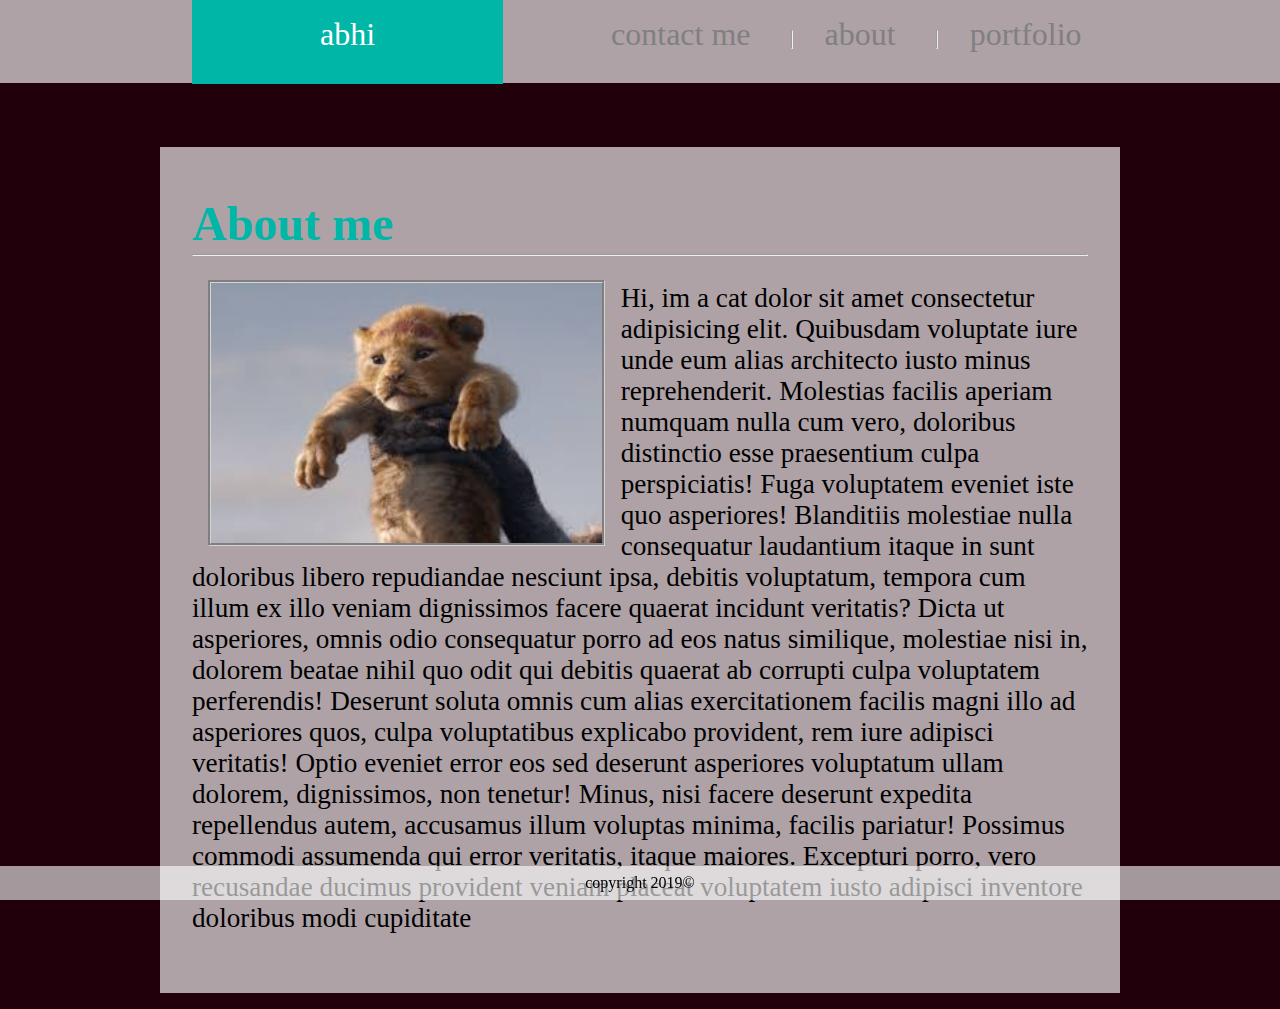
<file: index.html>
<!DOCTYPE html>
<html lang="en">
<head>
    <meta charset="UTF-8">
    <meta name="viewport" content="width=device-width, initial-scale=1.0">
    <meta http-equiv="X-UA-Compatible" content="ie=edge">
    <link rel="stylesheet" href="style.css">    
    <title>basic-portfolio</title>
</head>
<body>
    <div class="header">
        <div class="name"> <span class="nametext">abhi</span> </div>
        <div class="buttons">
            <a class="button" href="contact.html"> contact me </a>
            <hr class="linkdiv">
            <a class="button" href="index.html"> about </a>
            <hr class="linkdiv">
            <a class="button" href="portfolio.html"> portfolio </a>
        </div>  
    </div>
    <div class="container-text">
        <h1 class="aboutme">About me</h1>
        <hr>
        <img class="catpic" src="[data-uri]" alt="cat">

        <p class="maintext">Hi, im a cat dolor sit amet consectetur adipisicing elit. Quibusdam voluptate iure unde eum alias architecto iusto minus reprehenderit. Molestias facilis aperiam numquam nulla cum vero, doloribus distinctio esse praesentium culpa perspiciatis! Fuga voluptatem eveniet iste quo asperiores! Blanditiis molestiae nulla consequatur laudantium itaque in sunt doloribus libero repudiandae nesciunt ipsa, debitis voluptatum, tempora cum illum ex illo veniam dignissimos facere quaerat incidunt veritatis? Dicta ut asperiores, omnis odio consequatur porro ad eos natus similique, molestiae nisi in, dolorem beatae nihil quo odit qui debitis quaerat ab corrupti culpa voluptatem perferendis! Deserunt soluta omnis cum alias exercitationem facilis magni illo ad asperiores quos, culpa voluptatibus explicabo provident, rem iure adipisci veritatis! Optio eveniet error eos sed deserunt asperiores voluptatum ullam dolorem, dignissimos, non tenetur! Minus, nisi facere deserunt expedita repellendus autem, accusamus illum voluptas minima, facilis pariatur! Possimus commodi assumenda qui error veritatis, itaque maiores. Excepturi porro, vero recusandae ducimus provident veniam placeat voluptatem iusto adipisci inventore doloribus modi cupiditate 
        </p>

    </div>
    <footer>
        copyright 2019©
    </footer>
</body>
</html>
</file>
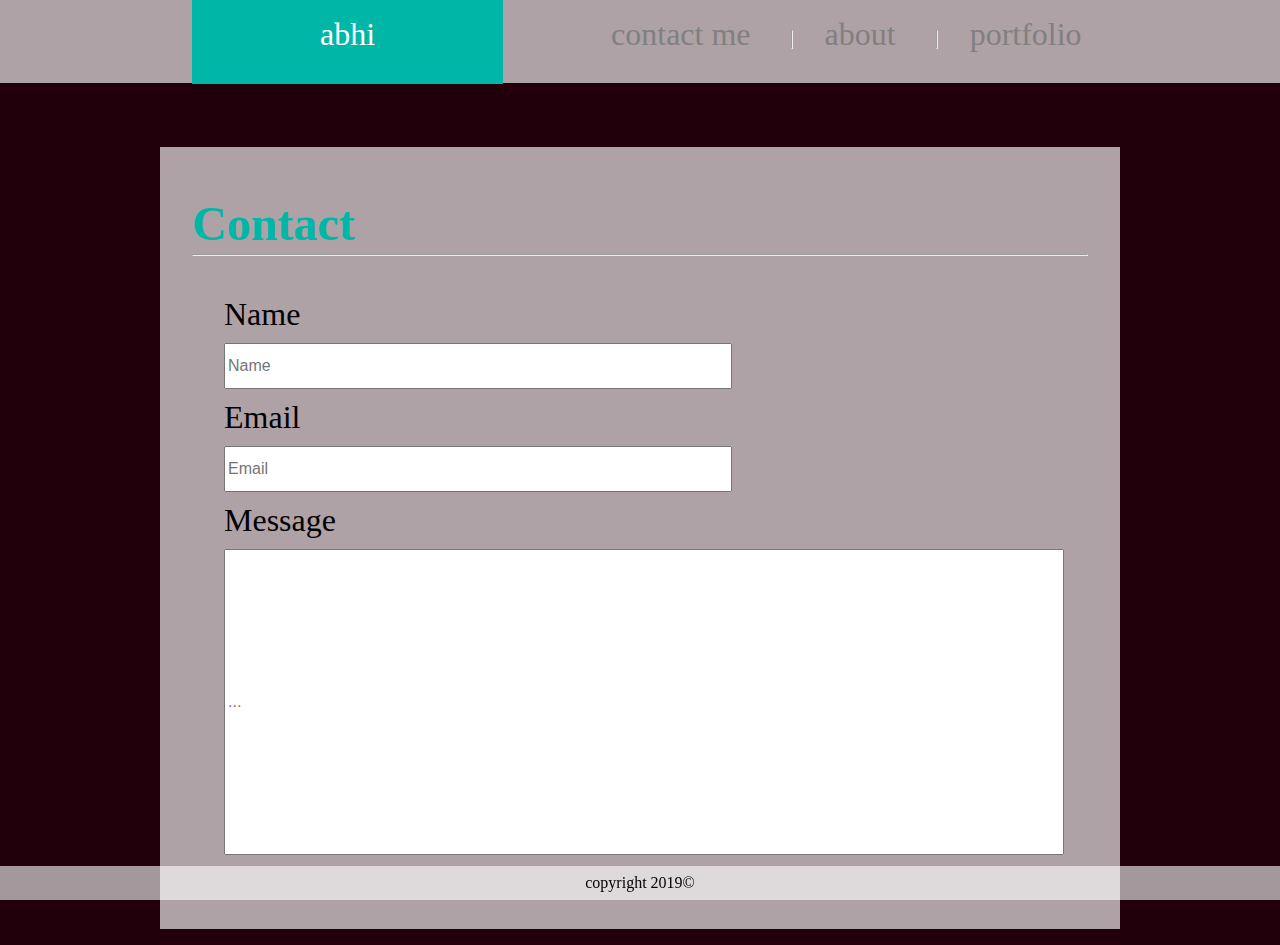
<file: contact.html>
<!DOCTYPE html>
<html lang="en">
<head>
    <meta charset="UTF-8">
    <meta name="viewport" content="width=device-width, initial-scale=1.0">
    <meta http-equiv="X-UA-Compatible" content="ie=edge">
    <link rel="stylesheet" href="style.css">    
    <title>basic-portfolio</title>
</head>
<body>
    <div class="header">
        <div class="name"> <span class="nametext">abhi</span> </div>
        <div class="buttons">
            <a class="button" href="contact.html"> contact me </a>
            <hr class="linkdiv">
            <a class="button" href="index.html"> about </a>
            <hr class="linkdiv">
            <a class="button" href="portfolio.html"> portfolio </a>
        </div>  
    </div>
    <div class="container-text">
        <h1 class="aboutme">Contact</h1>
        <hr>
        <div class="inputs">
            <div class="namelabel">Name</div>
            <input type="nameinput" placeholder="Name">
            <div class="emaillabel">Email</div>
            <input type="email" name="emailinput" placeholder="Email" required>
            <div class="messagelabel">Message</div>
            <input type="text" class="messageinput" contenteditable="true" name="textinput" placeholder="..." spellcheck="true" required>
        </div>
    </div>
    <footer>
        copyright 2019©
    </footer>
</body>
</html>
</file>
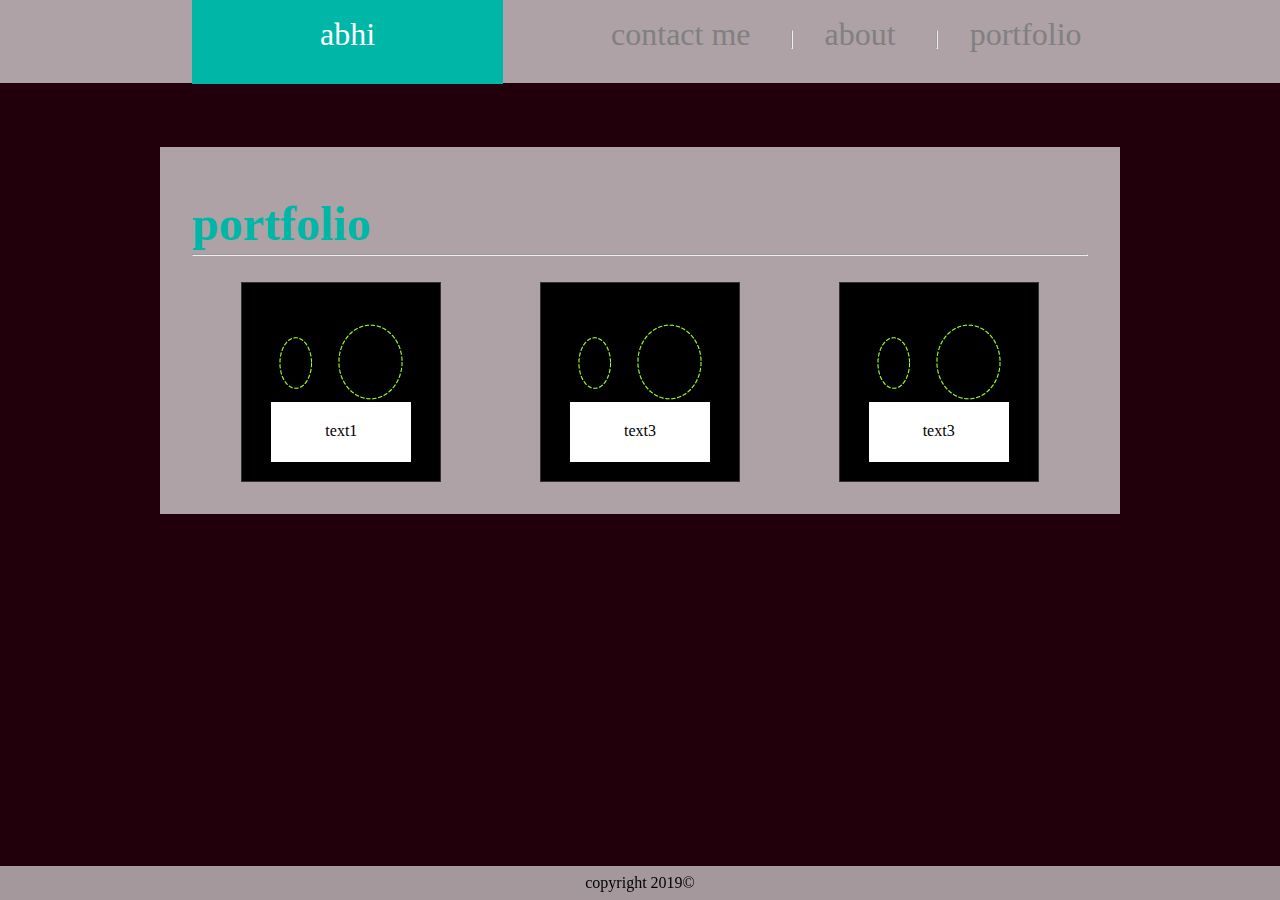
<file: portfolio.html>
<!DOCTYPE html>
<html lang="en">
<head>
    <meta charset="UTF-8">
    <meta name="viewport" content="width=device-width, initial-scale=1.0">
    <meta http-equiv="X-UA-Compatible" content="ie=edge">
    <link rel="stylesheet" href="style.css">    
    <title>basic-portfolio</title>
</head>
<body>
    <div class="header">
        <div class="name"> 
            <span class="nametext">abhi</span> 
        </div>
        <div class="buttons">
            <a class="button" href="contact.html"> contact me </a>
            <hr class="linkdiv">
            <a class="button" href="index.html"> about </a>
            <hr class="linkdiv">
            <a class="button" href="portfolio.html"> portfolio </a>
        </div>  
    </div>
    <div class="container-text">
        <h1 class="aboutme" >portfolio</h1>
        <hr>
        <br>
        <div>
            <div class="row">
                
                <div class="imagecontainer">
                    <img src= "[data-uri]" class="portfolio-element">
                    <span class="overlayed">text1</span>

                </div>
                <div class="imagecontainer">   
                    <img src= "[data-uri]" class="portfolio-element">
                    <span class="overlayed">text3</span>

                </div>
                <span class="imagecontainer">   
                    <img src= "[data-uri]" class="portfolio-element">
                    <span class="overlayed">text3</span>
                </span>
            </div>
        </div>
    </div>
    <footer>
        copyright 2019©
    </footer>
</body>
</html>
</file>
<file: style.css>
body{
    padding: 0%;
    margin: 0;
    background-color: rgb(34, 0, 11);
    background-image:  url(https://d2v9y0dukr6mq2.cloudfront.net/video/thumbnail/IoehFAQ/finished-texture-after-wall-plastering-and-painting-in-white-4k-2160p-30fps_s3qybimk__F0000.png);
    background-repeat: round;
    background-size: 100%;
    background-blend-mode: exclusion; 

}
html{
    padding: 0%;
    margin: 0%;
}
.header{
    background-color: rgba(255, 255, 255, 0.637);
    padding:1em 0em 1.9em 0em;
    border:0em;
    height: fit-content;
}
.nametext{

    color:white;
    margin-top: 100px;
    
}
.name{
    padding: 1em 4em 1em 4em;

    font-size: 200%;
    display: inline;
    text-align: center;
    margin-left: 15%;



    background-color: rgb(0, 182, 167);
    border:0em;
}
.buttons{
    float: right;
    margin-right: 13%;

}
.button{
    margin: 0em 1em 0em 1em;
    color:grey;
    font-size: 2em;
    text-decoration: none;
}
.linkdiv{
    height: 2em;
    width: 1px;
    display: inline;
}
.container-text{
    background-color: rgb(255,255,255,0.637);
    margin: 4em 10em 1em 10em;
    padding: 1em 2em 2em 2em;
}
.aboutme{
    color: rgb(0, 182, 167);
    font-size: 3em;
    margin-bottom: -0.1em;
}
.maintext{
    font-size: 1.7em;
   min-width: 600px;

}
.catpic{
    float: left;
    border: groove lightgrey 3px;
    line-height: 1.5em;
    margin:1em;
    height: 260px;
}
.inputs{
    font-size: 2em;
    padding: 1em;
}

input{
    font-size: 0.5em;
    height: 40px;
    width: 500px;
    margin: 10px 0px;
}
.messageinput{
    height: 300px;
    width: 100%;
    min-width: 500px;
}
footer{
    text-align: center;
    background: rgba(255, 255, 255, 0.595);
    position: absolute;
    width: 100%;
    padding: 0.5em 0em 0.5em 0em;
    bottom: 0;
    position: fixed;    
}
/* portfolio stuff */

.row{

    height: 100%;
    padding: 0px;
    margin: 0px;
    display: flex;
}
.portfolio-element{
    width: 100%;
    height: auto;
    background: blue;
    

}
.imagecontainer{
    width: 200px;
    height: 200px;   
    position: relative;
    margin: auto;
}

.overlayed{
    
    background-color: white;
    color:black;
    position: absolute;
    text-align: center;
    width: 50%;
    padding: 20px;
    height: 10%;
    top: 60%;   
    left: 15%;
}
@media screen and (max-width: 640px) {
    .name{
        display: none;
    }
    .catpic{
        float:none;
    }
    .container-text{
        margin: 0px;
        padding: 0px;
        width: 100%;
    }
    .body{
    background-image: none
    }
    .header{
        margin:0;
        padding:0;
    }
    .name{
        display: block;
        margin-left: 0px;
    }
    .maintext{
        position: relative;
        font-size: 16px;
    }
    .imagecontainer{
        
        display: block;

    }
    .row{
        display:block;
    }
}
@media screen and (max-width: 960px){

    .header{
        margin:0;
        padding:0;
    }
    .name{
        display: block;
        margin-left: 0px;
    }
    .container-text{
        padding: 0px;
        margin: 0px 10px;
    }
}
@media screen and (max-width: 1076px){

    .header{
        margin:0;
    }
    .name{
        display: block;
        width: 50px;
    }
}
</file>
